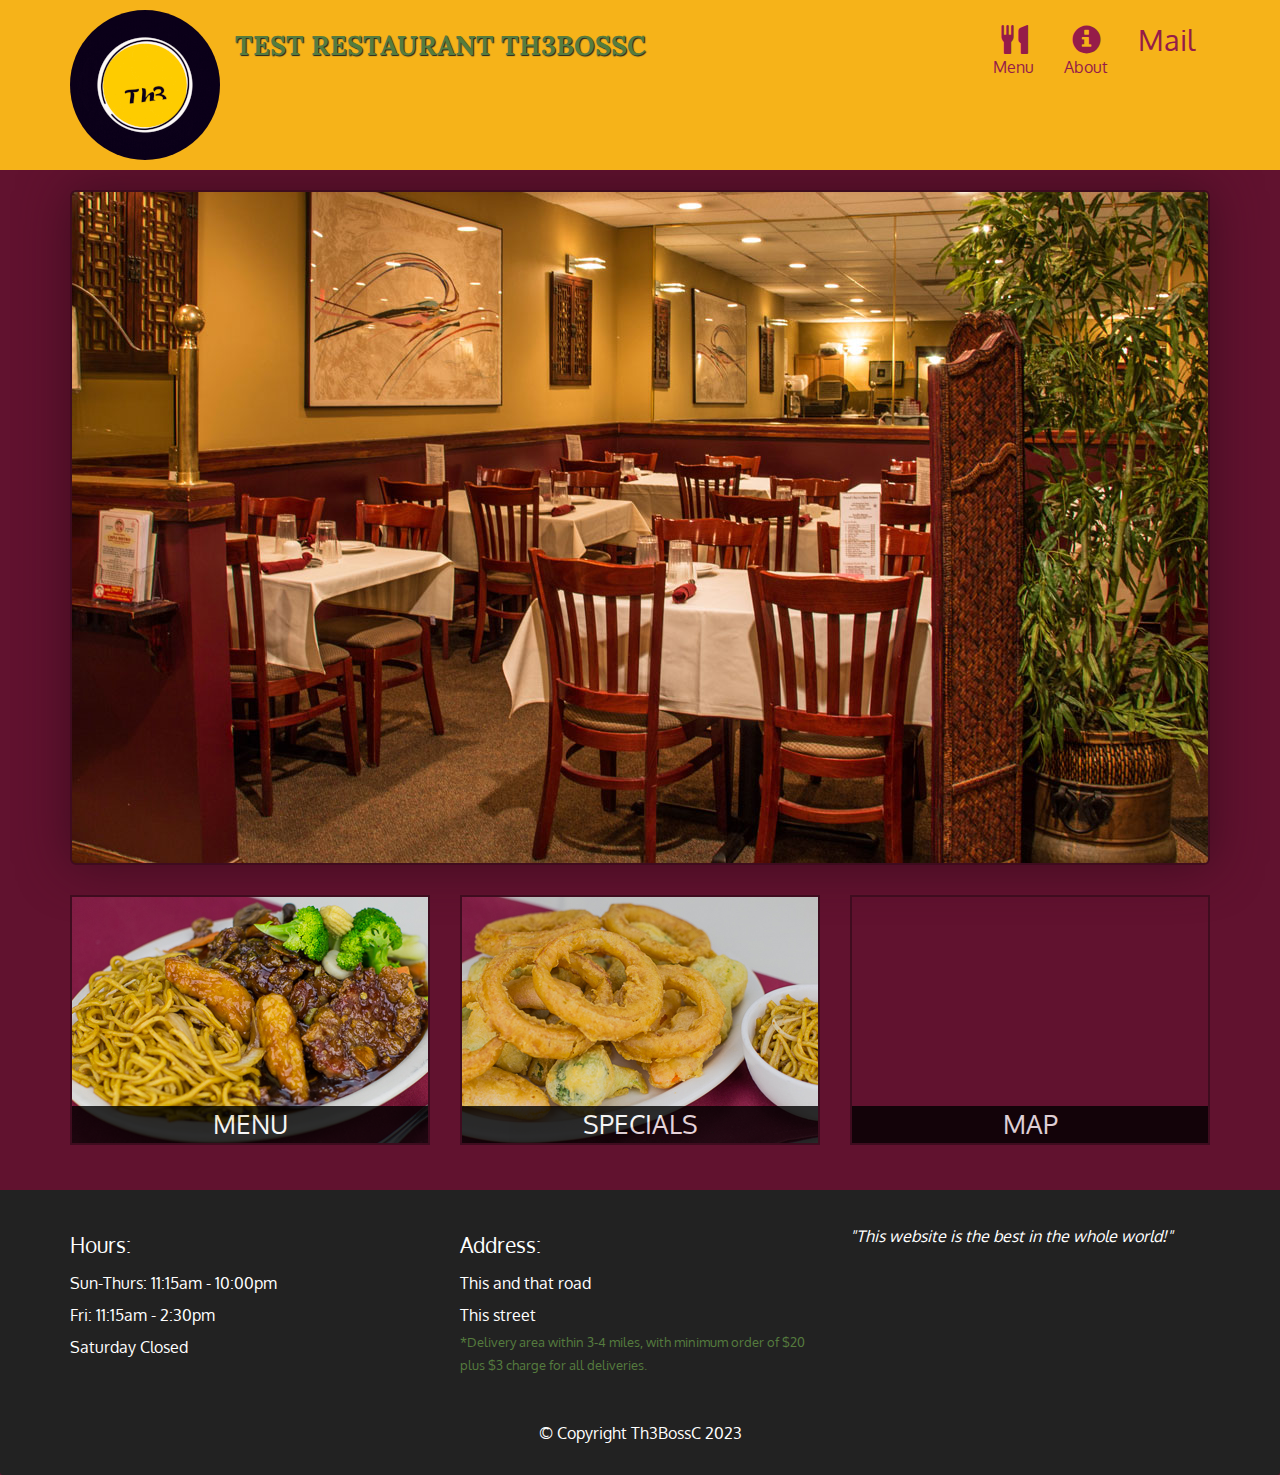
<file: index.html>
<!DOCTYPE html>
<html lang = "en">
    <head>
        <meta charset = "utf-8">
        <meta http-equiv = "X-UA-Compatible" content = "IE=edge">
        <meta name = "viewport" content = "width = device-width, initial-scale = 1">
        <title>
            Test Restaurant Site
        </title>
        <link rel = "stylesheet" href = "css/bootstrap.min.css">
        <link rel = "stylesheet" href = "css/styles.css">
        <link href = "https://fonts.googleapis.com/css?family=Oxygen:400,300,700" rel = "stylesheet", type = 'text/css'>
        <link href = "https://fonts.googleapis.com/css?family=Lora" rel = "stylesheet", type = "text/css">
    </head>

    <body>
        <header>
            <nav id = "header-nav" class = "navbar navbar-default">
                <div class = "container">
                    <div class = "navbar-header">
                        <a href = index.html" class = "pull-left visible-md visible-lg">
                            <div id = "logo-img" alt = "Logo image"></div>
                        </a>
                        <div class = "navbar-brand">
                            <a href = "index.html">
                                <h1>
                                    Test Restaurant Th3BossC
                                </h1>
                            </a>
                        </div>

                        <button id = "navbarToggle" type = "button" class = "navbar-toggle collapsed" data-toggle = "collapse" data-target = "#collapsable-nav" aria-expanded = "false">
                            <span class = "sr-only"> Toggle navigation</span>
                            <span class = "icon-bar"></span>
                            <span class = "icon-bar"></span>
                            <span class = "icon-bar"></span>
                        </button>
                     </div>

                     <div id = "collapsable-nav" class = "collapse navbar-collapse">
                        <ul id = "nav-list" class = "nav navbar-nav navbar-right">
                            <li class = "visible-xs active">
                                <a href = "index.html">
                                    <span class = "glyphicon glyphicon-home"></span>
                                    Home
                                </a>
                            </li>
                            <li>
                                <a href = "menu-categories.html">
                                    <span class = "glyphicon glyphicon-cutlery"></span>
                                    <br class = "hidden-xs"> 
                                    Menu
                                </a>
                            </li>
                            <li>
                                <a href = "#">
                                    <span class = "glyphicon glyphicon-info-sign"></span>
                                    <br class = "hidden-xs"> 
                                    About
                                </a>
                            </li>
                            <li id = "phone" class = "hidden-xs">
                                <a href = "mailto:diljith2003@gmail.com">
                                    <span>Mail</span>
                                </a>
                                <!-- <a href = "https://github.com/th3bossc/TestRestaurantSite">
                                    <span>Github</span>
                                </a> -->

                            </li>
                        </ul>
                     </div>
                </div>
            </nav>
        </header>

        <div id="call-btn" class="visible-xs">
            <a class="btn" href="mailto:diljith2003@gmail.com">
                <span class="glyphicon glyphicon-email"></span>
                diljith2003@gmail.com
            </a>
        </div>
        <div id="xs-deliver" class="text-center visible-xs">Mail this Address
        </div>

        <div id = "main-content" class = "container">
            <div class = "jumbotron">
                <img src = "images/jumbotron_768.jpg" alt = "Picture of restaurant" class = "img-responsive visible-xs">
            </div>
            <div class = "row" id = "home-tiles">
                <div class = "col-md-4 col-sm-6 col-xs-12">
                    <a href = "menu-categories.html">
                        <div id = "menu-tile">
                            <span> menu </span>
                        </div>
                    </a>
                </div> 
                <div class = "col-md-4 col-sm-6 col-xs-12">
                    <a href = "single-category.html">
                        <div id = "specials-tile">
                            <span> specials </span>
                        </div>
                    </a>
                </div>
                <div class = "col-md-4 col-sm-12 col-xs-12">
                    <a href = "" target = "_blank">
                        <div id = "map-tile">
                            <iframe src="https://www.google.com/maps/embed?pb=!1m18!1m12!1m3!1d3912.1796098584114!2d75.9336359!3d11.321579100000001!2m3!1f0!2f0!3f0!3m2!1i1024!2i768!4f13.1!3m3!1m2!1s0x3ba642fd50000001%3A0xbe8a77db953bda6c!2sNational%20Institute%20of%20Technology%2C%20Calicut!5e0!3m2!1sen!2sin!4v1683383824940!5m2!1sen!2sin" width="100%" height="250px" style="border:0;" allowfullscreen="" loading="lazy" referrerpolicy="no-referrer-when-downgrade"></iframe>
                            <span> map </span>
                        </div>
                    </a>
                </div>
            </div>
        </div>

        <footer class = "panel-footer">
            <div class = "container">
                <div class = "row">
                    <section id = "hours" class = "col-sm-4">
                        <span> Hours: </span><br>
                        Sun-Thurs: 11:15am - 10:00pm<br>
                        Fri: 11:15am - 2:30pm<br>
                        Saturday Closed 
                        <hr class = "visible-xs">
                    </section>
                    <section id = "address" class = "col-sm-4">
                        <span> Address: </span><br>
                        This and that road<br>
                        This street
                        <p>
                            *Delivery area within 3-4 miles, with minimum order of $20 plus $3 charge for all deliveries.
                        </p>
                        <hr class ="visible-xs">
                    </section>
                    <section id = "testimonials" class = "col-sm-4">
                        <p>
                            "This website is the best in the whole world!"
                        </p>
                    </section>
                </div>
                <div class = "text-center"> &copy; Copyright Th3BossC 2023</div>
            </div>
        </footer>

        <!-- JQuery plugins-->
        <script src = "js/ajax-utils.js"></script>
        <script src = "js/jquery-2.1.4.min.js"></script>
        <script src = "js/bootstrap.min.js"></script>
        <script src = "js/script.js"></script>
    </body>
</html>
</file>
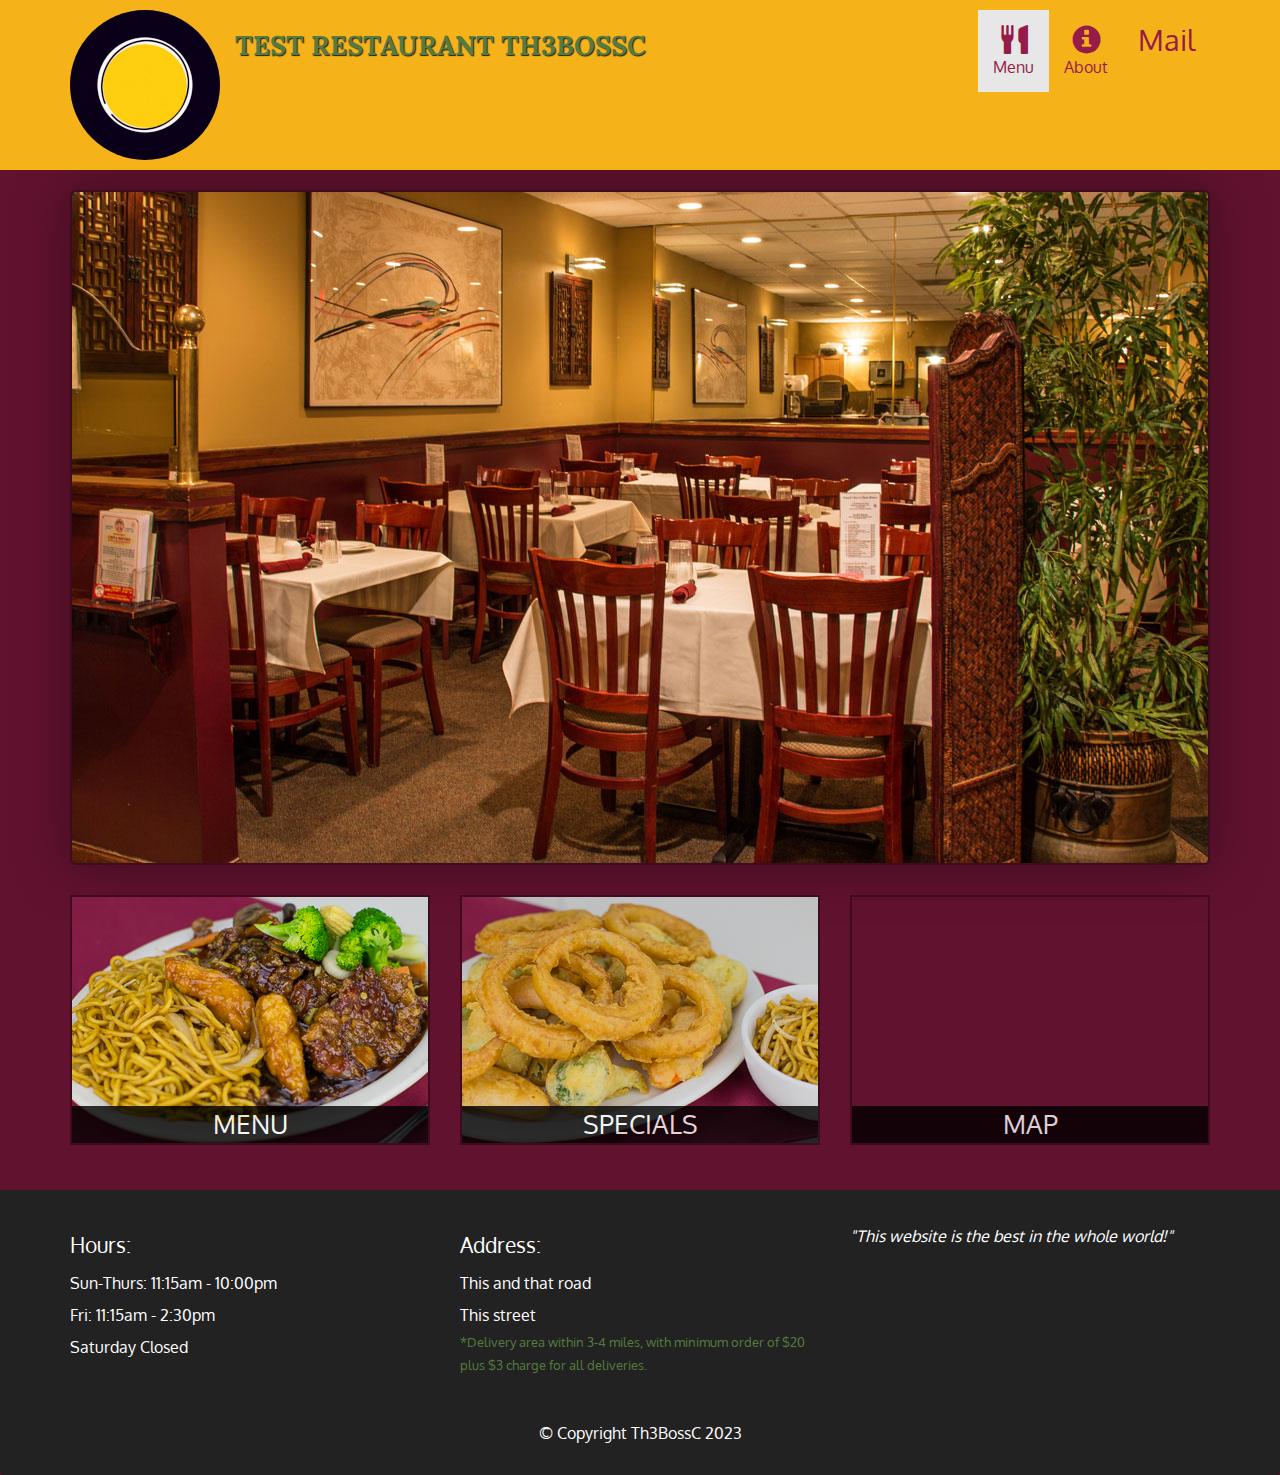
<file: menu-categories.html>
<!DOCTYPE html>
<html lang = "en">
    <head>
        <meta charset = "utf-8">
        <meta http-equiv = "X-UA-Compatible" content = "IE=edge">
        <meta name = "viewport" content = "width = device-width, initial-scale = 1">
        <title>
            Test Restaurant Site
        </title>
        <link rel = "stylesheet" href = "css/bootstrap.min.css">
        <link rel = "stylesheet" href = "css/styles.css">
        <link href = "https://fonts.googleapis.com/css?family=Oxygen:400,300,700" rel = "stylesheet", type = 'text/css'>
        <link href = "https://fonts.googleapis.com/css?family=Lora" rel = "stylesheet", type = "text/css">
    </head>

    <body>
        <header>
            <nav id = "header-nav" class = "navbar navbar-default">
                <div class = "container">
                    <div class = "navbar-header">
                        <a href = index.html" class = "pull-left visible-md visible-lg">
                            <div id = "logo-img" alt = "Logo image"></div>
                        </a>
                        <div class = "navbar-brand">
                            <a href = "index.html">
                                <h1>
                                    Test Restaurant Th3BossC
                                </h1>
                            </a>
                        </div>

                        <button type = "button" class = "navbar-toggle collapsed" data-toggle = "collapse" data-target = "#collapsable-nav" aria-expanded = "false">
                            <span class = "sr-only"> Toggle navigation</span>
                            <span class = "icon-bar"></span>
                            <span class = "icon-bar"></span>
                            <span class = "icon-bar"></span>
                        </button>
                     </div>

                     <div id = "collapsable-nav" class = "collapse navbar-collapse">
                        <ul id = "nav-list" class = "nav navbar-nav navbar-right">
                            <li class = "visible-xs">
                                <a href = "index.html">
                                    <span class = "glyphicon glyphicon-home"></span>
                                    Home
                                </a>
                            </li>
                            <li class = active>
                                <a href = "menu-categories.html">
                                    <span class = "glyphicon glyphicon-cutlery"></span>
                                    <br class = "hidden-xs"> 
                                    Menu
                                </a>
                            </li>
                            <li>
                                <a href = "#">
                                    <span class = "glyphicon glyphicon-info-sign"></span>
                                    <br class = "hidden-xs"> 
                                    About
                                </a>
                            </li>
                            <li id = "phone" class = "hidden-xs">
                                <a href = "mailto:diljith2003@gmail.com">
                                    <span>Mail</span>
                                </a>
                                <!-- <a href = "https://github.com/th3bossc/TestRestaurantSite">
                                    <span>Github</span>
                                </a> -->

                            </li>
                        </ul>
                     </div>
                </div>
            </nav>
        </header>

        <div id="call-btn" class="visible-xs">
            <a class="btn" href="mailto:diljith2003@gmail.com">
                <span class="glyphicon glyphicon-email"></span>
                diljith2003@gmail.com
            </a>
        </div>
        <div id="xs-deliver" class="text-center visible-xs">Mail this Address
        </div>

        <div id = "main-content" class = "container">
            <h2 id = "menu-categories-title" class = "text-center">
                Menu Categories
            </h2>
            <div class = "text-center">
                Substituting white rice with brown rice or fried rice after 3:00pm will be $1.50 for a pihnt and $2.50 for a quart.
            </div>

            <section class = "row">
                <div class = "col-md-3 col-sm-4 col-xs-6 col-xxs-12">
                    <a href = "single-category.html">
                        <div class = "category-tile">
                            <img width = "200" height = "200" src = "images/menu/B/B.jpg" alt = "Lunch">
                            <span> Lunch </span>
                        </div>
                    </a>
                </div>
                <div class = "col-md-3 col-sm-4 col-xs-6 col-xxs-12">
                    <a href = "single-category.html">
                        <div class = "category-tile">
                            <img width = "200" height = "200" src = "images/menu/B/B.jpg" alt = "Lunch">
                            <span> Lunch </span>
                        </div>
                    </a>
                </div>
                <div class = "col-md-3 col-sm-4 col-xs-6 col-xxs-12">
                    <a href = "single-category.html">
                        <div class = "category-tile">
                            <img width = "200" height = "200" src = "images/menu/B/B.jpg" alt = "Lunch">
                            <span> Lunch </span>
                        </div>
                    </a>
                </div>
                <div class = "col-md-3 col-sm-4 col-xs-6 col-xxs-12">
                    <a href = "single-category.html">
                        <div class = "category-tile">
                            <img width = "200" height = "200" src = "images/menu/B/B.jpg" alt = "Lunch">
                            <span> Lunch </span>
                        </div>
                    </a>
                </div>
                <div class = "col-md-3 col-sm-4 col-xs-6 col-xxs-12">
                    <a href = "single-category.html">
                        <div class = "category-tile">
                            <img width = "200" height = "200" src = "images/menu/B/B.jpg" alt = "Lunch">
                            <span> Lunch </span>
                        </div>
                    </a>
                </div>
                <div class = "col-md-3 col-sm-4 col-xs-6 col-xxs-12">
                    <a href = "single-category.html">
                        <div class = "category-tile">
                            <img width = "200" height = "200" src = "images/menu/B/B.jpg" alt = "Lunch">
                            <span> Lunch </span>
                        </div>
                    </a>
                </div>
                <div class = "col-md-3 col-sm-4 col-xs-6 col-xxs-12">
                    <a href = "single-category.html">
                        <div class = "category-tile">
                            <img width = "200" height = "200" src = "images/menu/B/B.jpg" alt = "Lunch">
                            <span> Lunch </span>
                        </div>
                    </a>
                </div>
                <div class = "col-md-3 col-sm-4 col-xs-6 col-xxs-12">
                    <a href = "single-category.html">
                        <div class = "category-tile">
                            <img width = "200" height = "200" src = "images/menu/B/B.jpg" alt = "Lunch">
                            <span> Lunch </span>
                        </div>
                    </a>
                </div>
                <div class = "col-md-3 col-sm-4 col-xs-6 col-xxs-12">
                    <a href = "single-category.html">
                        <div class = "category-tile">
                            <img width = "200" height = "200" src = "images/menu/B/B.jpg" alt = "Lunch">
                            <span> Lunch </span>
                        </div>
                    </a>
                </div>
            </section>

        </div>

        <footer class = "panel-footer">
            <div class = "container">
                <div class = "row">
                    <section id = "hours" class = "col-sm-4">
                        <span> Hours: </span><br>
                        Sun-Thurs: 11:15am - 10:00pm<br>
                        Fri: 11:15am - 2:30pm<br>
                        Saturday Closed 
                        <hr class = "visible-xs">
                    </section>
                    <section id = "address" class = "col-sm-4">
                        <span> Address: </span><br>
                        This and that road<br>
                        This street
                        <p>
                            *Delivery area within 3-4 miles, with minimum order of $20 plus $3 charge for all deliveries.
                        </p>
                        <hr class ="visible-xs">
                    </section>
                    <section id = "testimonials" class = "col-sm-4">
                        <p>
                            "This website is the best in the whole world!"
                        </p>
                    </section>
                </div>
                <div class = "text-center"> &copy; Copyright Th3BossC 2023</div>
            </div>
        </footer>

        <!-- JQuery plugins-->
        <script src = "js/ajax-utils.js"></script>
        <script src = "js/jquery-2.1.4.min.js"></script>
        <script src = "js/bootstrap.min.js"></script>
        <script src = "js/script.js"></script>
    </body>
</html>
</file>
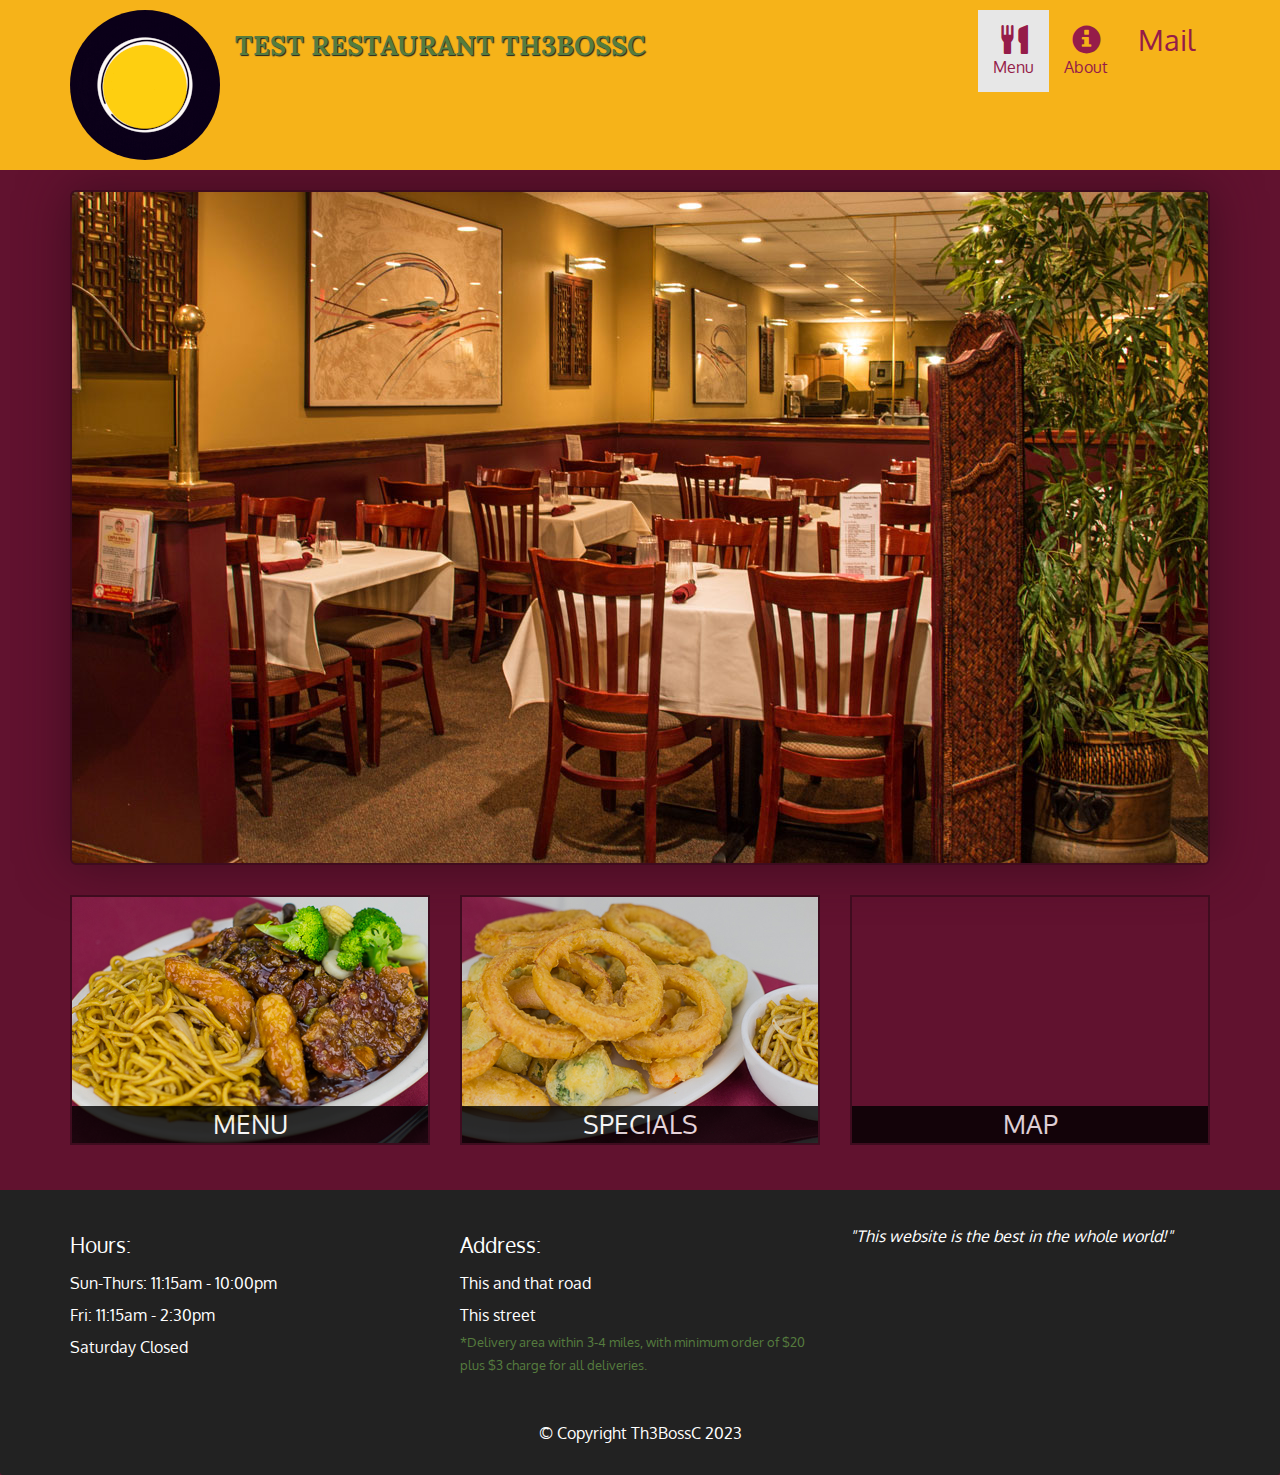
<file: single-category.html>
<!DOCTYPE html>
<html lang = "en">
    <head>
        <meta charset = "utf-8">
        <meta http-equiv = "X-UA-Compatible" content = "IE=edge">
        <meta name = "viewport" content = "width = device-width, initial-scale = 1">
        <title>
            Test Restaurant Site
        </title>
        <link rel = "stylesheet" href = "css/bootstrap.min.css">
        <link rel = "stylesheet" href = "css/styles.css">
        <link href = "https://fonts.googleapis.com/css?family=Oxygen:400,300,700" rel = "stylesheet", type = 'text/css'>
        <link href = "https://fonts.googleapis.com/css?family=Lora" rel = "stylesheet", type = "text/css">
    </head>

    <body>
        <header>
            <nav id = "header-nav" class = "navbar navbar-default">
                <div class = "container">
                    <div class = "navbar-header">
                        <a href = index.html" class = "pull-left visible-md visible-lg">
                            <div id = "logo-img" alt = "Logo image"></div>
                        </a>
                        <div class = "navbar-brand">
                            <a href = "index.html">
                                <h1>
                                    Test Restaurant Th3BossC
                                </h1>
                            </a>
                        </div>

                        <button type = "button" class = "navbar-toggle collapsed" data-toggle = "collapse" data-target = "#collapsable-nav" aria-expanded = "false">
                            <span class = "sr-only"> Toggle navigation</span>
                            <span class = "icon-bar"></span>
                            <span class = "icon-bar"></span>
                            <span class = "icon-bar"></span>
                        </button>
                     </div>

                     <div id = "collapsable-nav" class = "collapse navbar-collapse">
                        <ul id = "nav-list" class = "nav navbar-nav navbar-right">
                            <li class = "visible-xs">
                                <a href = "index.html">
                                    <span class = "glyphicon glyphicon-home"></span>
                                    Home
                                </a>
                            </li>
                            <li class = active>
                                <a href = "menu-categories.html">
                                    <span class = "glyphicon glyphicon-cutlery"></span>
                                    <br class = "hidden-xs"> 
                                    Menu
                                </a>
                            </li>
                            <li>
                                <a href = "#">
                                    <span class = "glyphicon glyphicon-info-sign"></span>
                                    <br class = "hidden-xs"> 
                                    About
                                </a>
                            </li>
                            <li id = "phone" class = "hidden-xs">
                                <a href = "mailto:diljith2003@gmail.com">
                                    <span>Mail</span>
                                </a>
                                <!-- <a href = "https://github.com/th3bossc/TestRestaurantSite">
                                    <span>Github</span>
                                </a> -->

                            </li>
                        </ul>
                     </div>
                </div>
            </nav>
        </header>

        <div id="call-btn" class="visible-xs">
            <a class="btn" href="mailto:diljith2003@gmail.com">
                <span class="glyphicon glyphicon-email"></span>
                diljith2003@gmail.com
            </a>
        </div>
        <div id="xs-deliver" class="text-center visible-xs">Mail this Address
        </div>

        <div id = "main-content" class = "container">
            <h2 id = "menu-categories-title" class = "text-center">
                Lunch Menu 
            </h2>
            <div class = "text-center">
                Lunch is not served until after 1pm.
            </div>

            <section class = "row">
                <div class = "menu-item-tile col-md-6">
                    <div class = "row">
                        <div class = "col-sm-5">
                            <div class = "menu-item-photo">
                                <div> D01 </div>
                                <img class = "img-responsive" width = "250" height = "150" src = "images/menu/B/B-1.jpg" alt = "Item">
                            </div>
                            <div class = "menu-item-price"> 
                                $10.95 
                                <span> (pint) </span>
                                $14.95
                                <span> (quart) </span>
                            </div>
                        </div>
                        <div class = "menu-item-description col-sm-7">
                            <h3 class = "menu-item-title">
                                Veal with Mixed Vegetables
                            </h3>
                            <p class = "menu-item-details">
                                Lorem ipsum dolor sit 
                                amet, consectuetur adipisicing elilt. Eqaue inventore 
                                esse minima incidunt impedit. Asperiores, voluptatem. 
                                Sint aspernatur provident, rem odio dolorem eaque 
                                voluptatibus modi reprehenderit minima, itaque 
                                cupiditate totam.
                                Lorem ipsum dolor sit 
                                amet, consectuetur adipisicing elilt. Eqaue inventore 
                                esse minima incidunt impedit. Asperiores, voluptatem. 
                                Sint aspernatur provident, rem odio dolorem eaque 
                                voluptatibus modi reprehenderit minima, itaque 
                                cupiditate totam.
                            </p>
                        </div>
                    </div>
                    <hr class = "visible-xs">
                </div>

                <div class = "menu-item-tile col-md-6">
                    <div class = "row">
                        <div class = "col-sm-5">
                            <div class = "menu-item-photo">
                                <div> D02 </div>
                                <img class = "img-responsive" width = "250" height = "150" src = "images/menu/B/B-1.jpg" alt = "Item">
                            </div>
                            <div class = "menu-item-price"> 
                                $10.95 
                                <span> (pint) </span>
                                $14.95
                                <span> (quart) </span>
                            </div>
                        </div>
                        <div class = "menu-item-description col-sm-7">
                            <h3 class = "menu-item-title">
                                Veal with Mixed Vegetables
                            </h3>
                            <p class = "menu-item-details">
                                Lorem ipsum dolor sit 
                                amet, consectuetur adipisicing elilt. Eqaue inventore 
                                esse minima incidunt impedit. Asperiores, voluptatem. 
                                Sint aspernatur provident, rem odio dolorem eaque 
                                voluptatibus modi reprehenderit minima, itaque 
                                cupiditate totam.
                            </p>
                        </div>
                    </div>
                    <hr class = "visible-xs">
                </div>
                
                <div class = "clearfix visible-lg-block visible-md-block"></div>

                <div class = "menu-item-tile col-md-6">
                    <div class = "row">
                        <div class = "col-sm-5">
                            <div class = "menu-item-photo">
                                <div> D03 </div>
                                <img class = "img-responsive" width = "250" height = "150" src = "images/menu/B/B-1.jpg" alt = "Item">
                            </div>
                            <div class = "menu-item-price"> 
                                $10.95 
                                <span> (pint) </span>
                                $14.95
                                <span> (quart) </span>
                            </div>
                        </div>
                        <div class = "menu-item-description col-sm-7">
                            <h3 class = "menu-item-title">
                                Veal with Mixed Vegetables
                            </h3>
                            <p class = "menu-item-details">
                                Lorem ipsum dolor sit 
                                amet, consectuetur adipisicing elilt. Eqaue inventore 
                                esse minima incidunt impedit. Asperiores, voluptatem. 
                                Sint aspernatur provident, rem odio dolorem eaque 
                                voluptatibus modi reprehenderit minima, itaque 
                                cupiditate totam.
                            </p>
                        </div>
                    </div>
                    <hr class = "visible-xs">
                </div>

                <div class = "menu-item-tile col-md-6">
                    <div class = "row">
                        <div class = "col-sm-5">
                            <div class = "menu-item-photo">
                                <div> D04 </div>
                                <img class = "img-responsive" width = "250" height = "150" src = "images/menu/B/B-1.jpg" alt = "Item">
                            </div>
                            <div class = "menu-item-price"> 
                                $10.95 
                                <span> (pint) </span>
                                $14.95
                                <span> (quart) </span>
                            </div>
                        </div>
                        <div class = "menu-item-description col-sm-7">
                            <h3 class = "menu-item-title">
                                Veal with Mixed Vegetables
                            </h3>
                            <p class = "menu-item-details">
                                Lorem ipsum dolor sit 
                                amet, consectuetur adipisicing elilt. Eqaue inventore 
                                esse minima incidunt impedit. Asperiores, voluptatem. 
                                Sint aspernatur provident, rem odio dolorem eaque 
                                voluptatibus modi reprehenderit minima, itaque 
                                cupiditate totam.
                            </p>
                        </div>
                    </div>
                    <hr class = "visible-xs">
                </div>
                
                <div class = "clearfix visible-lg-block visible-md-block"></div>

                <div class = "menu-item-tile col-md-6">
                    <div class = "row">
                        <div class = "col-sm-5">
                            <div class = "menu-item-photo">
                                <div> D05 </div>
                                <img class = "img-responsive" width = "250" height = "150" src = "images/menu/B/B-1.jpg" alt = "Item">
                            </div>
                            <div class = "menu-item-price"> 
                                $10.95 
                                <span> (pint) </span>
                                $14.95
                                <span> (quart) </span>
                            </div>
                        </div>
                        <div class = "menu-item-description col-sm-7">
                            <h3 class = "menu-item-title">
                                Veal with Mixed Vegetables
                            </h3>
                            <p class = "menu-item-details">
                                Lorem ipsum dolor sit 
                                amet, consectuetur adipisicing elilt. Eqaue inventore 
                                esse minima incidunt impedit. Asperiores, voluptatem. 
                                Sint aspernatur provident, rem odio dolorem eaque 
                                voluptatibus modi reprehenderit minima, itaque 
                                cupiditate totam.
                            </p>
                        </div>
                    </div>
                    <hr class = "visible-xs">
                </div>

                <div class = "menu-item-tile col-md-6">
                    <div class = "row">
                        <div class = "col-sm-5">
                            <div class = "menu-item-photo">
                                <div> D06 </div>
                                <img class = "img-responsive" width = "250" height = "150" src = "images/menu/B/B-1.jpg" alt = "Item">
                            </div>
                            <div class = "menu-item-price"> 
                                $10.95 
                                <span> (pint) </span>
                                $14.95
                                <span> (quart) </span>
                            </div>
                        </div>
                        <div class = "menu-item-description col-sm-7">
                            <h3 class = "menu-item-title">
                                Veal with Mixed Vegetables
                            </h3>
                            <p class = "menu-item-details">
                                Lorem ipsum dolor sit 
                                amet, consectuetur adipisicing elilt. Eqaue inventore 
                                esse minima incidunt impedit. Asperiores, voluptatem. 
                                Sint aspernatur provident, rem odio dolorem eaque 
                                voluptatibus modi reprehenderit minima, itaque 
                                cupiditate totam.
                            </p>
                        </div>
                    </div>
                    <hr class = "visible-xs">
                </div>
                
            </section>
        </div>

        <footer class = "panel-footer">
            <div class = "container">
                <div class = "row">
                    <section id = "hours" class = "col-sm-4">
                        <span> Hours: </span><br>
                        Sun-Thurs: 11:15am - 10:00pm<br>
                        Fri: 11:15am - 2:30pm<br>
                        Saturday Closed 
                        <hr class = "visible-xs">
                    </section>
                    <section id = "address" class = "col-sm-4">
                        <span> Address: </span><br>
                        This and that road<br>
                        This street
                        <p>
                            *Delivery area within 3-4 miles, with minimum order of $20 plus $3 charge for all deliveries.
                        </p>
                        <hr class ="visible-xs">
                    </section>
                    <section id = "testimonials" class = "col-sm-4">
                        <p>
                            "This website is the best in the whole world!"
                        </p>
                    </section>
                </div>
                <div class = "text-center"> &copy; Copyright Th3BossC 2023</div>
            </div>
        </footer>

        <!-- JQuery plugins-->
        <script src = "js/ajax-utils.js"></script>
        <script src = "js/jquery-2.1.4.min.js"></script>
        <script src = "js/bootstrap.min.js"></script>
        <script src = "js/script.js"></script>
    </body>
</html>
</file>
<file: css/styles.css>
body {
  font-size: 16px;
  color: #fff;
  background-color: #61122f;
  font-family: 'Oxygen', sans-serif;
}



#header-nav {
  background-color:  #f6b319;
  border-radius: 0;
  border: 0;
}

#logo-img {
  background: url('../images/logo_main.gif') no-repeat;
  width: 150px;
  height: 150px;
  margin: 10px 15px 10px 0;
  border-radius: 50%;
  /* float: left; */
}

.navbar-brand {
  padding-top: 25px;
}

.navbar-brand h1 {
  font-family: 'Lora', serif;
  color: #557c3e;
  font-size: 1.5em;
  text-transform: uppercase;
  font-weight: bold;
  text-shadow: 1px 1px 1px #222;
  margin-top: 10px;
  margin-bottom: 0px;
  line-height: .75;
}

.navbar-brand a:hover, .navbar-brand a:focus {
  text-decoration: none;
}

.navbar-brand p {
  color: #000;
  text-transform: uppercase;
  font-size: .7em;
  margin-top: 15px;
}

.navbar-brand p span {
  vertical-align : middle;
}


#nav-list {
  margin-top: 10px;
}

#nav-list a {
  color: #951c49;
  text-align: center;
}

#nav-list a:hover {
  background: #E7E7E7;
}

#nav-list a span {
  font-size : 1.8em;
}

#phone {
  margin-top : 5px;
}

#phone a {
  text-align: right;
  padding-bottom: 0;
}

#phone div {
  color : #557c3e;
  text-align: right;
  padding-right: 15px;
}

.navbar-header button.navbar-toggle, .navbar-header .icon-bar {
  border: 1px solid #61122f;
}

.navbar-header button.navbar-toggle {
  clear: both;
  margin-top: -30px;
}


/* HOME PAGE */
.container .jumbotron {
  box-shadow: 0 0 50px #3f0c1f;
  border: 2px solid #3f0c1f;
}

#menu-tile, #specials-tile, #map-tile {
  height: 250px;
  width: 100%;
  margin-bottom: 15px;
  position: relative;
  border: 2px solid #3f0c1f;
  overflow: hidden;
}

#menu-tile:hover, #specials-tile:hover, #map-tile:hover {
  box-shadow: 0 1px 5px 1px #cccccc;
}

#menu-tile {
  background: url('../images/menu-tile.jpg') no-repeat;
  background-position: center;
}

#specials-tile {
  background: url('../images/specials-tile.jpg') no-repeat;
  background-position: center;
}

#menu-tile span, #specials-tile span, #map-tile span {
  position: absolute;
  bottom: 0;
  right: 0;
  width: 100%;
  text-align: center;
  font-size: 1.6em;
  text-transform: uppercase;
  background-color: #000;
  color: #fff;
  opacity: 0.8;
}


/* END HOME PAGE */

/* FOOTER */
.panel-footer {
  margin-top: 30px;
  padding-top: 35px;
  padding-bottom: 30px;
  background-color: #222;
  border-top: 0;
}

.panel-footer div.row {
  margin-bottom: 35px;
}

#hours, #address {
  line-height: 2;
}

#hours > span, #address  > span {
  font-size: 1.3em;
}

#address p {
  color: #557c3e;
  font-size: .8em;
  line-height: 1.8;
}

#testimonials {
  font-style: italic;
}

#testimonals P:nth-child(2) {
  margin-top: 25px;
}

/* END FOOTER */

/* MENU CATEGORIES */

.category-tile {
  position: relative;
  border: 2px solid #3f0c1f;
  overflow: hidden;
  width: 200px;
  height: 200px;
  margin: 0 auto 15px;
}
.category-tile span {
  position: absolute;
  bottom: 0;
  right: 0;
  width: 100%;
  text-align: center;
  font-size: 1.2em;
  text-transform: uppercase;    
  background-color: #000;
  color: #fff;
  opacity: 0.8;    
}

.category-tile:hover {
  box-shadow: 0 1px 5px 1px #cccccc;
}

#menu-categories-title + div {
  margin-bottom: 50px;
}

/* END MENU CATEGORIES */

/* SINGLE CATEGORY */

.menu-item-tile {
  margin-bottom: 25px;
}

.menu-item-tile hr {
  width: 80%;
}

.menu-item-tile .menu-item-price {
  font-size: 1.1em;
  text-align: right;
  margin-top: -15px;
  margin-right: -15px;
}

.menu-item-tile .menu-item-price span {
  font-size: .6em;
}

.menu-item-photo {
  position: relative;
  border: 2px solid #3f0c1f;
  overflow: hidden;
  padding: 0;
  margin-right: -15px;
  margin-left: auto;
  margin-bottom: 20px;
  max-width: 250px;
}

.menu-item-photo div {
  position: absolute;
  bottom: 0;
  right: 0;
  width: 80px;
  background-color: #557c3e;
  text-align: center;
}

.menu-item-description {
  padding-right: 30px;
}

h3.menu-item-title {
  margin: 0 0 10px;
}

.menu-item-details {
  font-size: .9em;
  font-style: italic;
  overflow: auto;
}


@media (min-width: 1200px) {
  .container .jumbotron {
    background: url('../images/jumbotron_1200.jpg') no-repeat;
    height: 675px;
    box-shadow: 0 0 50px #3f0c1f;
    border: 2px solid #3f0c1f
  }
}

@media (min-width: 992px) and (max-width: 1199px) {
  #logo-img {
    background: url('../images/logo_main_small.gif') no-repeat;
    width: 100px;
    height: 100px;
    margin: 5px 5px 5px 0;
  }
  .container .jumbotron {
    background: url('../images/jumbotron_992.jpg') no-repeat;
    height: 558px;
  }
}


@media (min-width: 768px) and (max-width: 991px) {
  .container .jumbotron {
    background: url('../images/jumbotron_768.jpg') no-repeat;
    height: 432px;
  }
}

@media (max-width: 767px) {
  .navbar-brand {
    padding-top: 10px;
    height: 80px;
  }
  .navbar-brand h1 {
    padding-top: 10px;
    font-size: 4vw;
  }
  .navbar-brand p { 
    text-transform: uppercase;
    font-size: .6em;
    margin-top: 12px;
  }
  .navbar-brand p img {
    height: 20px;
  }
  #collapsable-nav a {
    font-size: 1.2em;
  }
  #collapsable-nav a span {
    font-size: 1em;
  }

  #call-btn > a {
    font-size: 1.5em;
    display: block;
    margin: 0 20px;
    padding: 10px;
    border: 2px solid #fff;
    background-color: #f6b319;
    color: #951c49;
  }
  #xs-deliver {
    margin-top: 5px;
    font-size: .7em;
    letter-spacing: .1em;
    text-transform: uppercase;
  }

  .panel-footer section {
    margin-bottom: 30px;
    text-align: center;
  }
  .panel-footer section:nth-child(3) {
    margin-bottom: 0;
  }
  .panel-footer section hr {
    width: 50%;
  }


  .container .jumbotron {
    margin-top: 30px;
    padding: 0;
    background: url('../images/jumbotron_768.jpg') no-repeat;
    box-shadow: 0 0 50px #3f0c1f;
    border: 2px solid #3f0c1f
  }

  #menu-tile, #specials-tile {
    width: 360px;
    margin: 0 auto 15px;
  }

  .menu-item-photo {
    margin-right: auto;
  }

  .menu-item-tile .menu-item-price {
    text-align: center;
  }

}

@media (max-width: 479px) {

  .navbar-brand h1 {
    padding-top: 5px;
    font-size: 6vw;
  }

  #menu-tile, #specials-tile {
    width: 280px;
    margin: 0 auto 15px;
  }

  .col-xxs-12 {
    position: relative;
    min-height: 1px;
    padding-right: 15px;
    padding-left: 15px; 
    float: left;
    width: 100%;
  }
}
</file>
